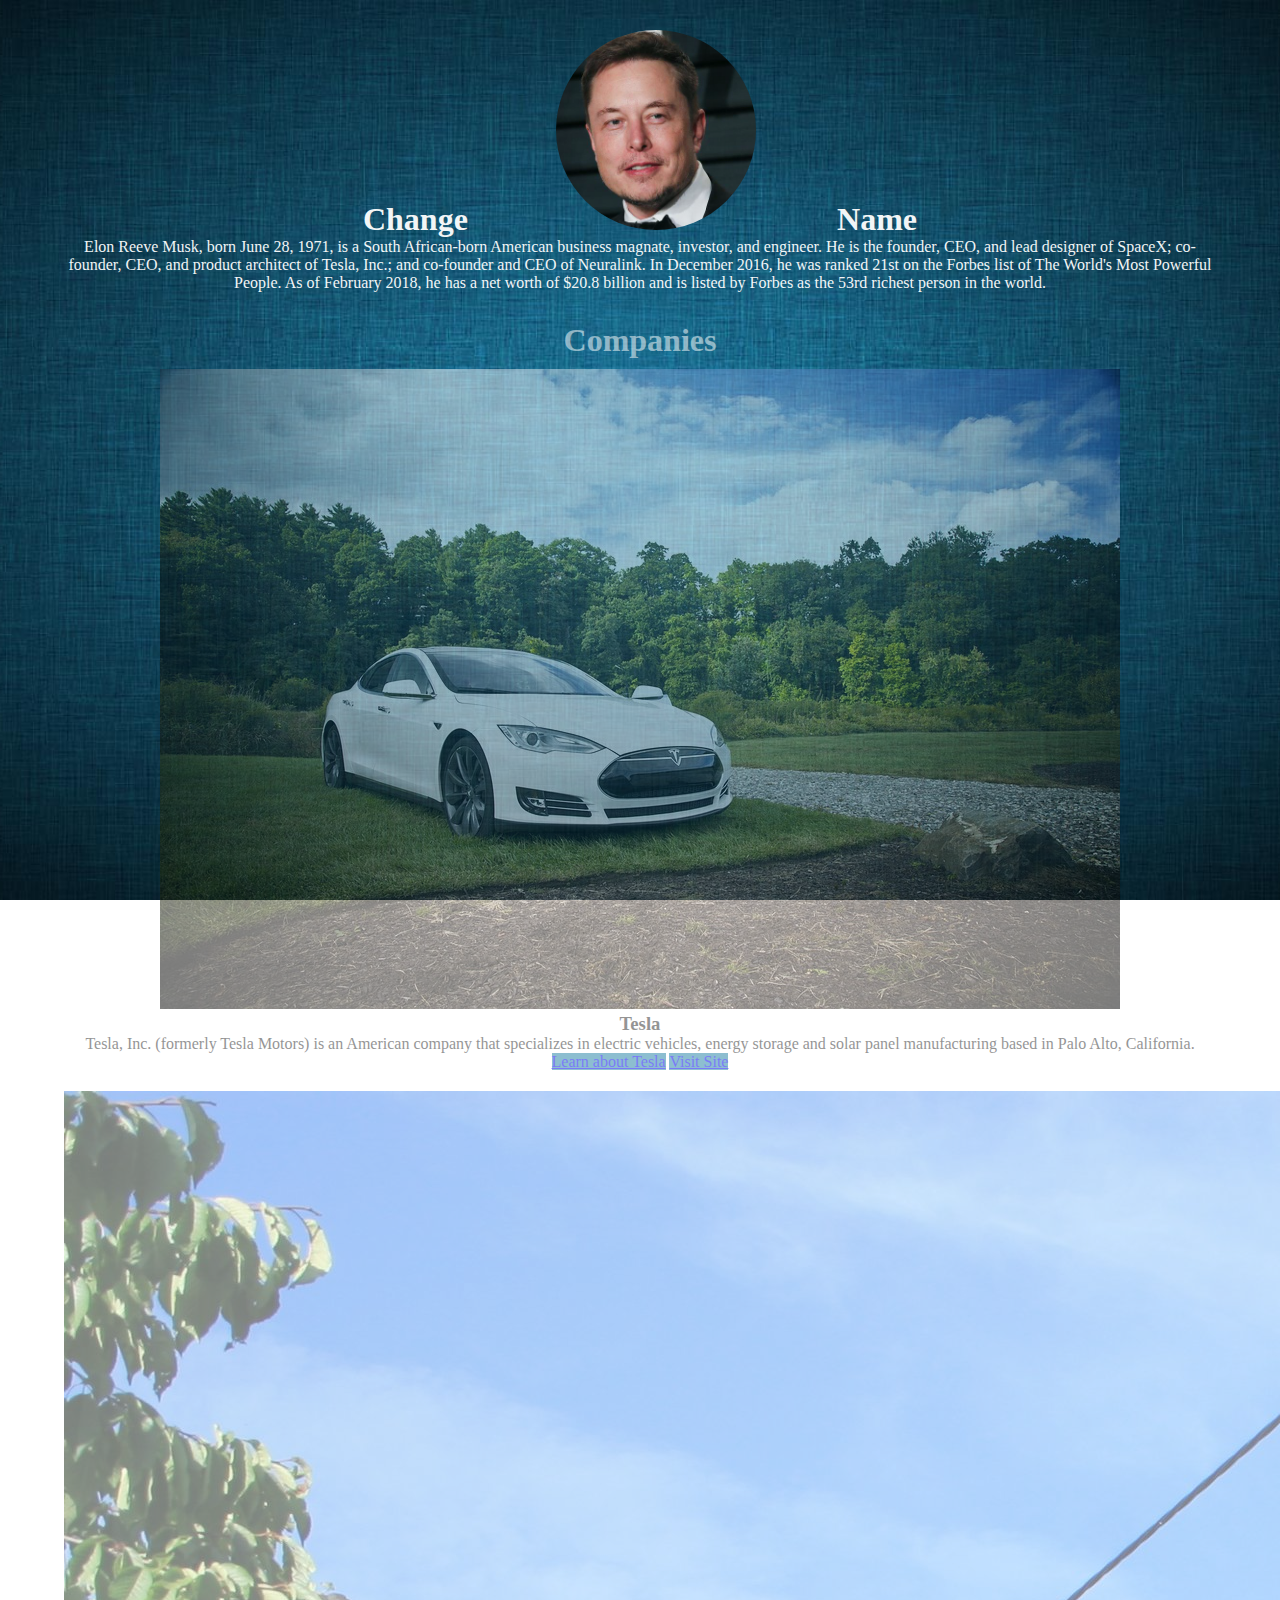
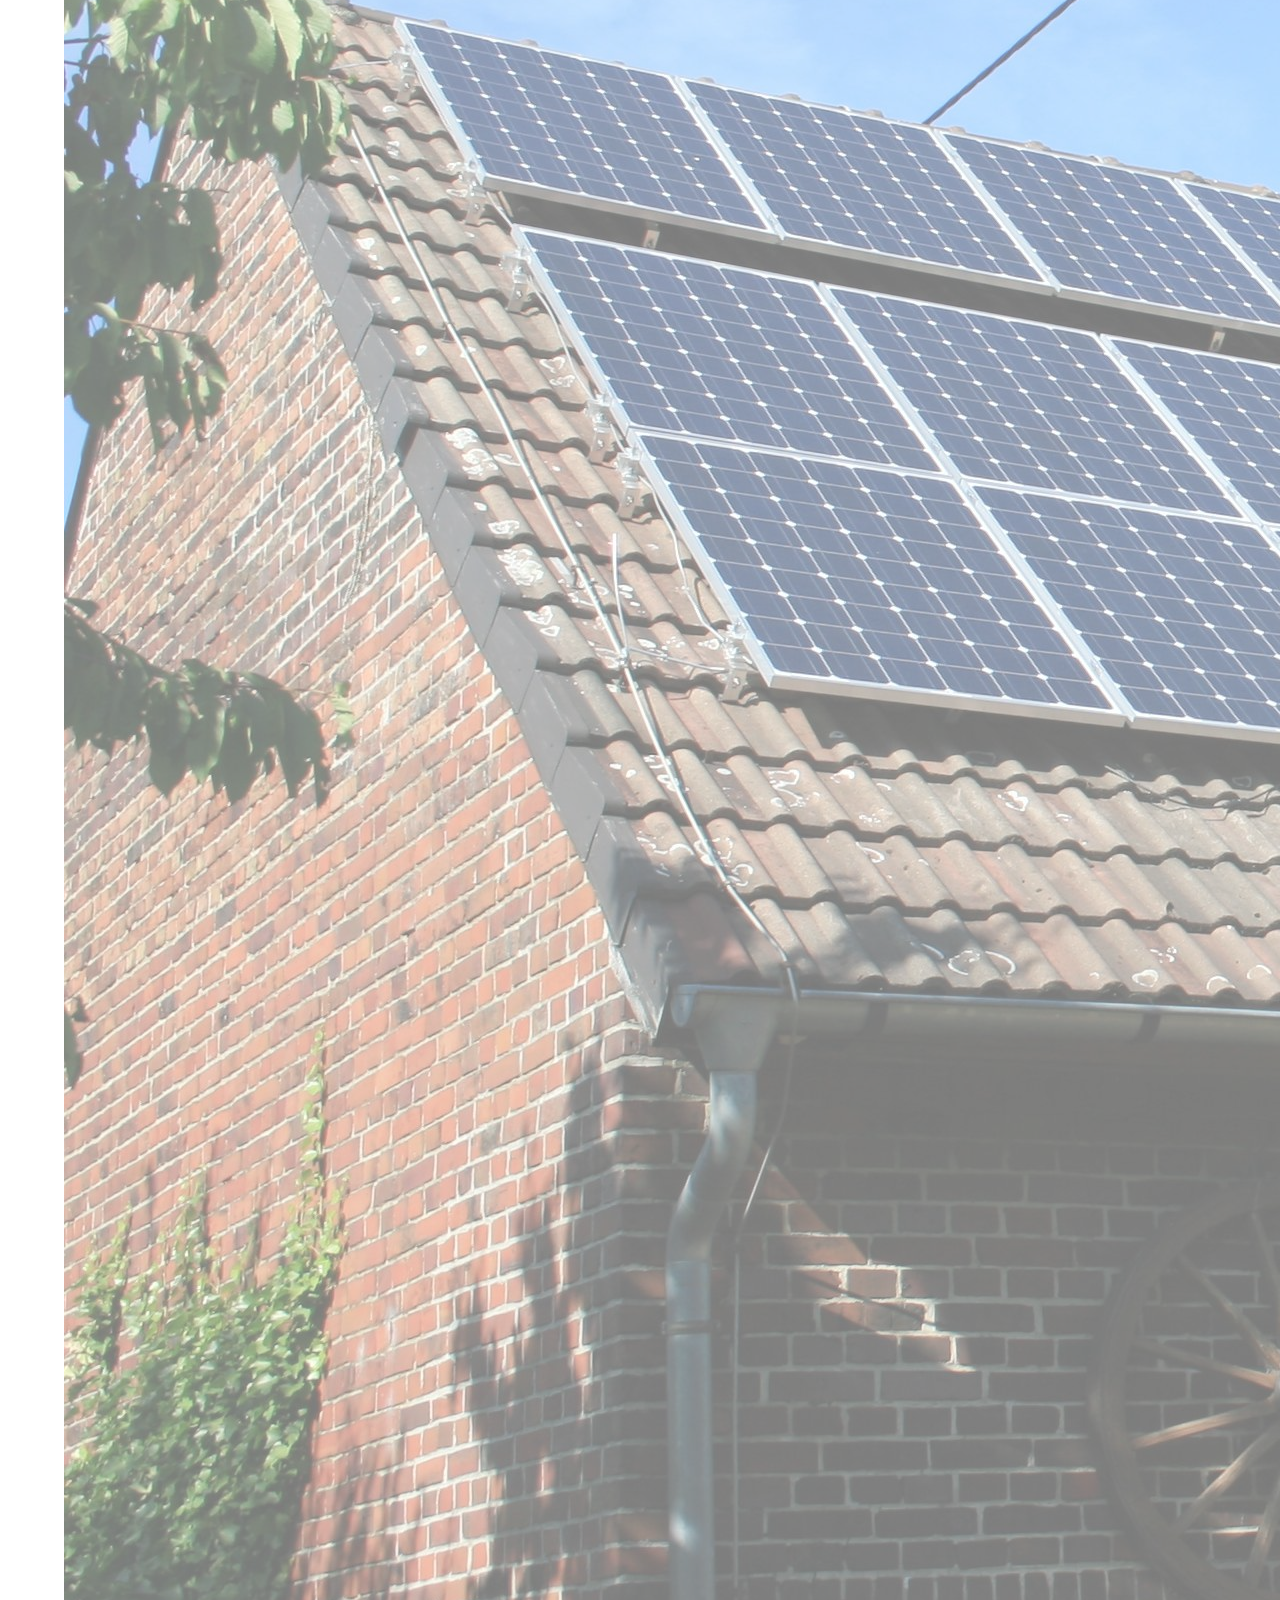
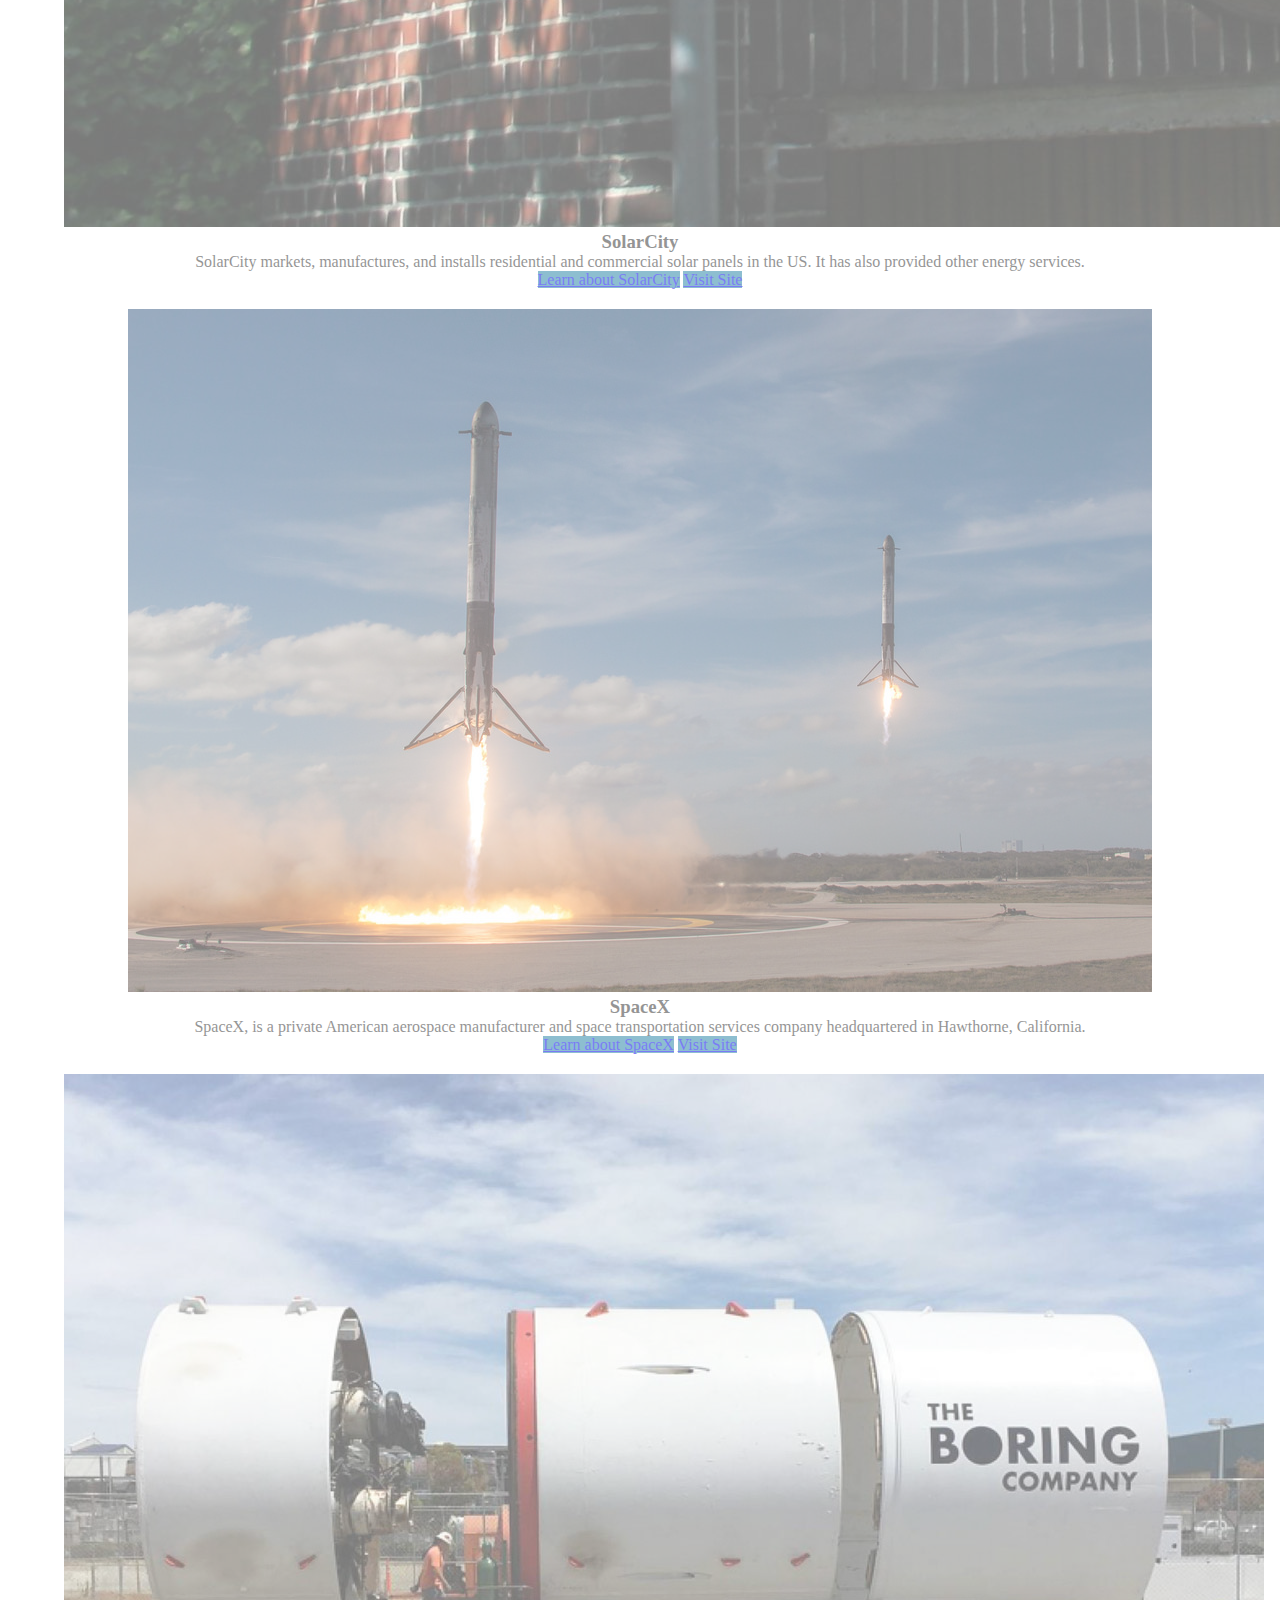
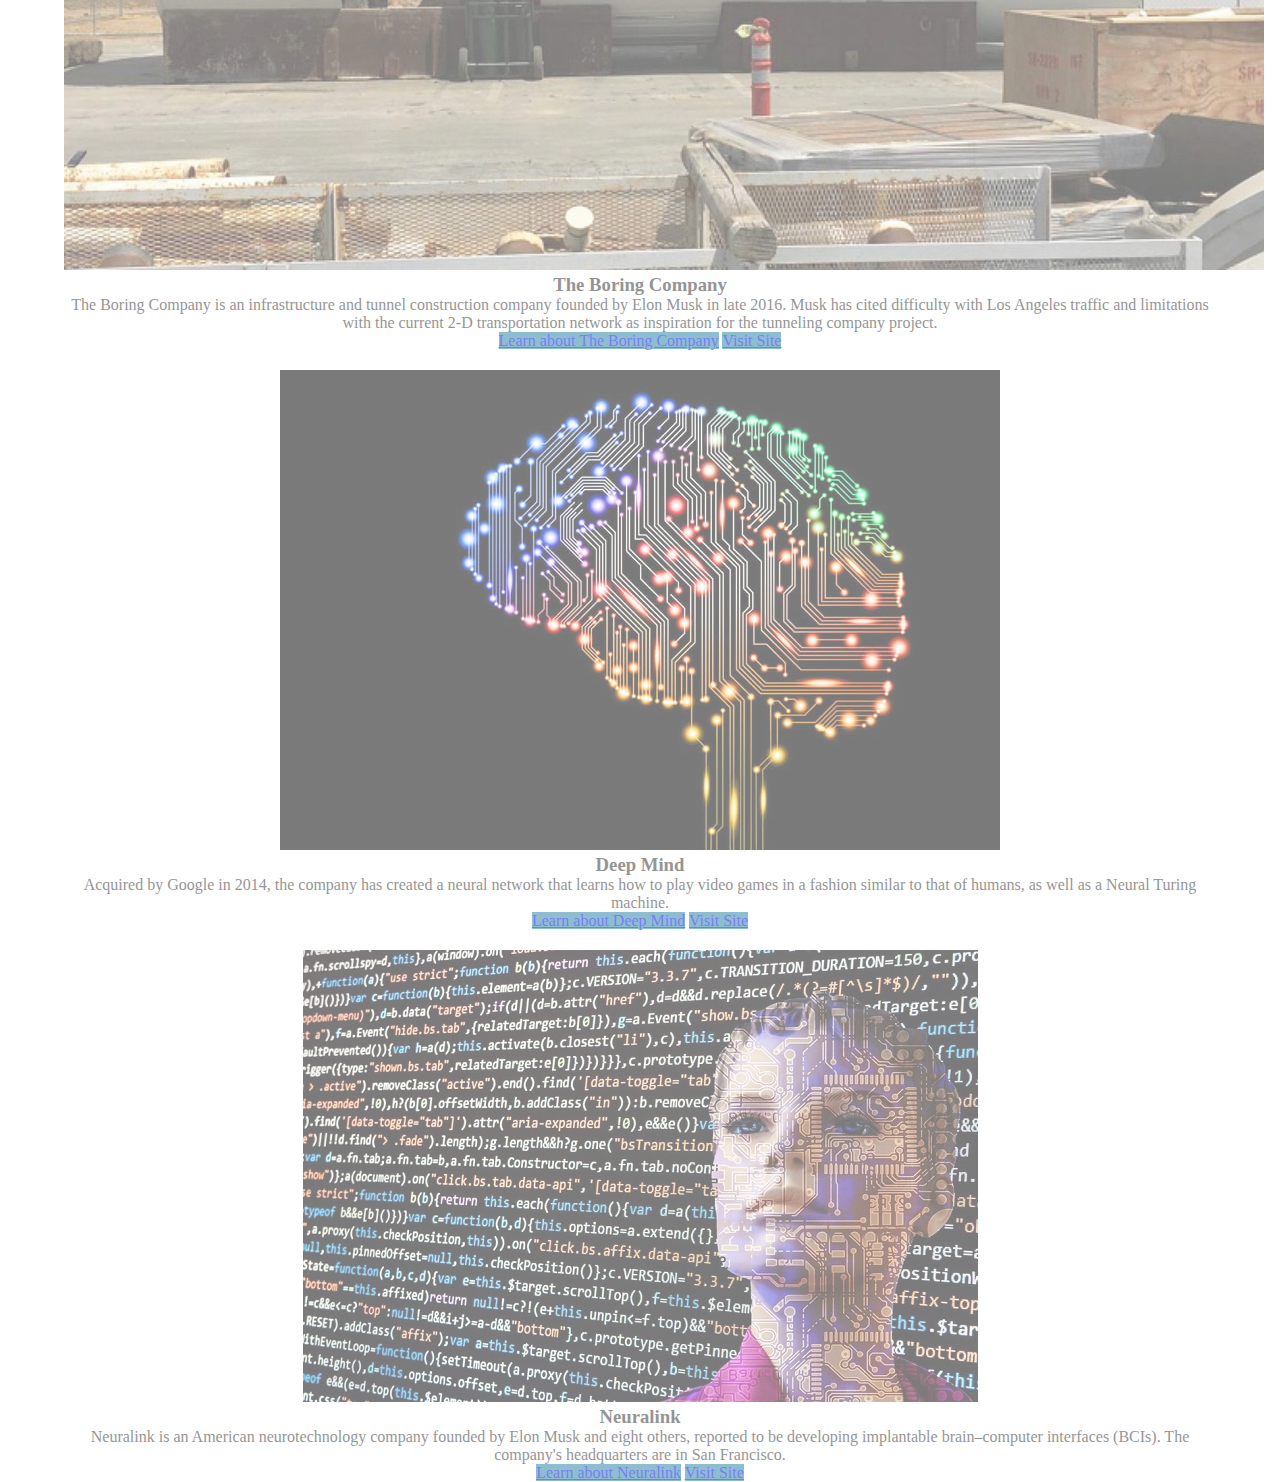
<file: index.html>
<!DOCTYPE html>
<html lang="en-US">
<head>
	<title>Elon Musk</title>
	<meta charset="utf-8">
	<meta name="viewport" content="width=device-width, initial-scale=1.0">

	<!-- Twitter Bootstrap CDN -->
	<link rel="stylesheet" href="https://stackpath.bootstrapcdn.com/bootstrap/4.1.1/css/bootstrap.min.css" integrity="sha384-WskhaSGFgHYWDcbwN70/dfYBj47jz9qbsMId/iRN3ewGhXQFZCSftd1LZCfmhktB" crossorigin="anonymous">

	<!-- External style sheet -->
	<link rel="stylesheet" type="text/css" href="assets/styles/style.css">
</head>
<body>
	
	<!-- Jumbotron header -->
	<div class="jumbotrons">
			<h1 class="display-1">Change <img src="assets/images/musk1.jpg" class="headingImg">Name</h1>
			<p>Elon Reeve Musk, born June 28, 1971, is a South African-born American business magnate, investor, and engineer. He is the founder, CEO, and lead designer of SpaceX; co-founder, CEO, and product architect of Tesla, Inc.; and co-founder and CEO of Neuralink. In December 2016, he was ranked 21st on the Forbes list of The World's Most Powerful People. As of February 2018, he has a net worth of $20.8 billion and is listed by Forbes as the 53rd richest person in the world.</p>
	</div><!-- End Jumbotron -->

	<!-- Container for company bootstrap card components -->
	<div class="container1">
		<h1 class="display-4">Companies</h1><!-- Headline -->

			<!-- Card Deck Component 1 -->
			<div class="card-deck">
			  <div class="card">
			    <img class="card-img-top" src="assets/images/tesla1.jpg" alt="Card image cap">
			    <div class="card-body">
			      <h3 class="card-title">Tesla</h3>
			      <p class="card-text">Tesla, Inc. (formerly Tesla Motors) is an American company that specializes in electric vehicles, energy storage and solar panel manufacturing based in Palo Alto, California.</p>
			    </div>
			    <div class="card-footer">
			      <a href="tesla.html" class="btn btn-info btn-index">Learn More</a>
			      <a href="https://www.tesla.com/" class="btn btn-info" target="_blank">Visit Site</a>
			    </div>
			  </div><!-- End Card 1 Row 1-->

			  <div class="card">
			    <img class="card-img-top" src="assets/images/solarCity1.jpg" alt="Card image cap">
			    <div class="card-body">
			      <h3 class="card-title">SolarCity</h3>
			      <p class="card-text">SolarCity markets, manufactures, and installs residential and commercial solar panels in the US. It has also provided other energy services.</p>
			    </div>
			    <div class="card-footer">
			      <a href="solarcity.html" class="btn btn-info btn-index">Learn More</a>
			      <a href="https://www.tesla.com/solarpanels" class="btn btn-info" target="_blank">Visit Site</a>
			    </div>
			  </div><!-- End Card 2 Row 1 -->

			  <div class="card">
			    <img class="card-img-top" src="assets/images/spacex2.jpg" alt="Card image cap">
			    <div class="card-body">
			      <h3 class="card-title">SpaceX</h3>
			      <p class="card-text">SpaceX, is a private American aerospace manufacturer and space transportation services company headquartered in Hawthorne, California.</p>
			    </div>
			    <div class="card-footer">
			      <a href="spacex.html" class="btn btn-info btn-index">Learn More</a>
			      <a href="http://www.spacex.com/" class="btn btn-info" target="_blank">Visit Site</a>
			    </div>
			  </div><!-- End Card 3 Row 1 -->
			</div><!-- End Card Deck 1 -->

			<!-- Card Deck Component 2 -->
			<div class="card-deck">
			  <div class="card">
			    <img class="card-img-top" src="assets/images/boring1.jpg" alt="Card image cap">
			    <div class="card-body">
			      <h3 class="card-title">The Boring Company</h3>
			      <p class="card-text">The Boring Company is an infrastructure and tunnel construction company founded by Elon Musk in late 2016. Musk has cited difficulty with Los Angeles traffic and limitations with the current 2-D transportation network as inspiration for the tunneling company project.</p>
			    </div>
			    <div class="card-footer">
			      <a href="boring.html" class="btn btn-info btn-index">Learn More</a>
			      <a href="https://www.boringcompany.com/" class="btn btn-info" target="_blank">Visit Site</a>
			    </div>
			  </div><!-- End Card 1 Row 2 -->

			  <div class="card">
			    <img class="card-img-top" src="assets/images/deepmind11.jpg" alt="Card image cap">
			    <div class="card-body">
			      <h3 class="card-title">Deep Mind</h3>
			      <p class="card-text">Acquired by Google in 2014, the company has created a neural network that learns how to play video games in a fashion similar to that of humans, as well as a Neural Turing machine.</p>
			    </div>
			    <div class="card-footer">
			      <a href="deepmind.html" class="btn btn-info btn-index">Learn More</a>
			      <a href="https://deepmind.com/" class="btn btn-info" target="_blank">Visit Site</a>
			    </div>
			  </div><!-- End Card 2 Row 2 -->

			  <div class="card">
			    <img class="card-img-top" src="assets/images/neuralink11.jpg" alt="Card image cap">
			    <div class="card-body">
			      <h3 class="card-title">Neuralink</h3>
			      <p class="card-text">Neuralink is an American neurotechnology company founded by Elon Musk and eight others, reported to be developing implantable brain–computer interfaces (BCIs). The company's headquarters are in San Francisco.</p>
			    </div>
			    <div class="card-footer">
			      <a href="neuralink.html" class="btn btn-info btn-index">Learn More</a>
			      <a href="https://www.neuralink.com/" class="btn btn-info" target="_blank">Visit Site</a>
			    </div>
			  </div><!-- End Card 3 Row 2 -->
			</div><!-- End Card Deck 2 -->

	</div><!-- End of Container -->

<script
  src="https://code.jquery.com/jquery-3.3.1.min.js"
  integrity="sha256-FgpCb/KJQlLNfOu91ta32o/NMZxltwRo8QtmkMRdAu8="
  crossorigin="anonymous"></script>
<script type="text/javascript" src="assets/js/app.js"></script>
</body><!-- End of body -->
</html>
</file>
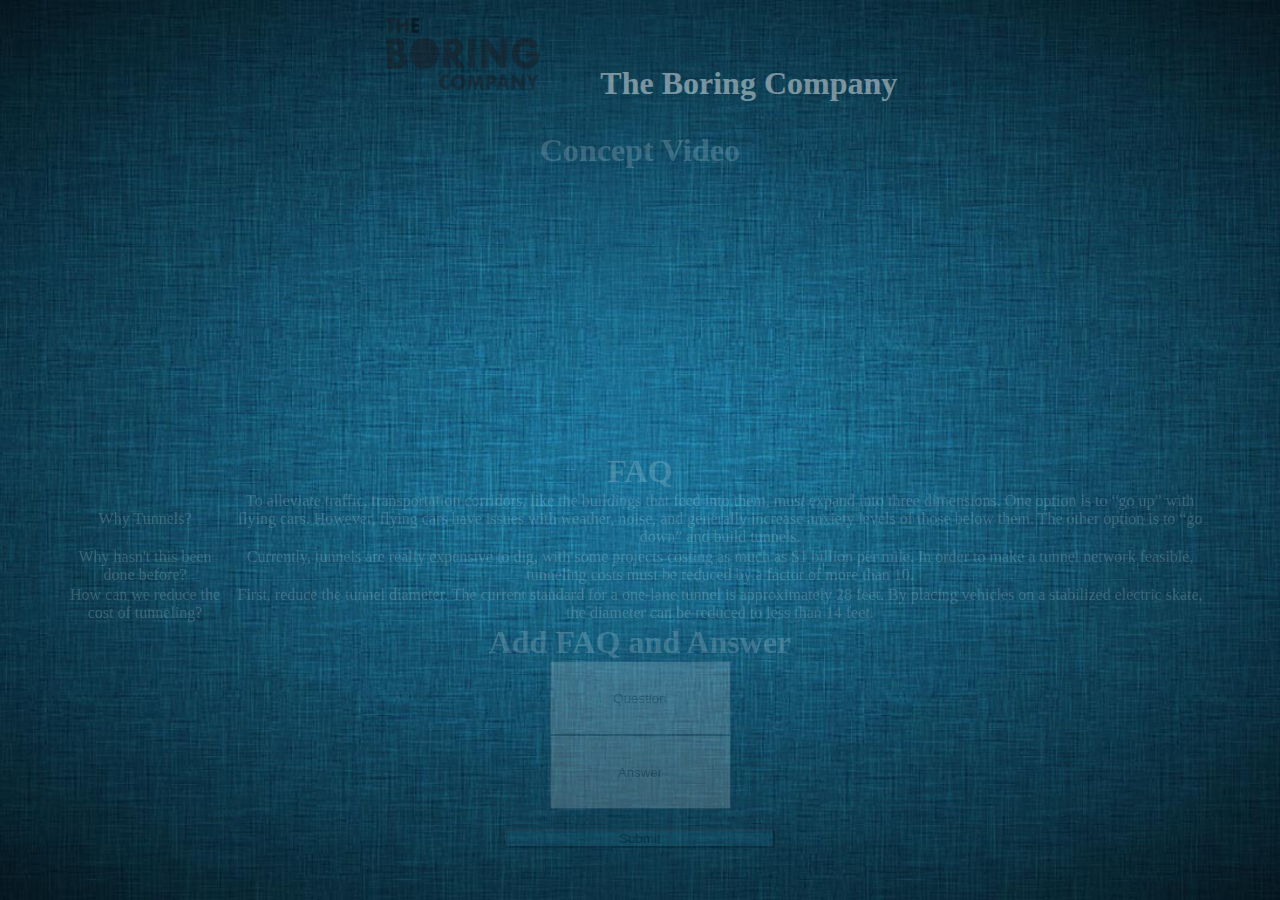
<file: boring.html>
<!DOCTYPE html>
<html lang="en-US">
<head>
	<title>The Boring Company</title>
	<meta charset="utf-8">
	<meta name="viewport" content="width=device-width, initial-scale=1.0">

	<!-- Twitter Bootstrap CDN -->
	<link rel="stylesheet" href="https://stackpath.bootstrapcdn.com/bootstrap/4.1.1/css/bootstrap.min.css" integrity="sha384-WskhaSGFgHYWDcbwN70/dfYBj47jz9qbsMId/iRN3ewGhXQFZCSftd1LZCfmhktB" crossorigin="anonymous">

	<!-- External style sheet -->
	<link rel="stylesheet" type="text/css" href="assets/styles/style.css">
</head>
<body>
	
	<!-- Jumbotron Header -->
	<div class="jumbotrons">
		<h1 class="display-1"><img src="assets/images/boringLogo.png" class="boringLogo">The Boring Company</h1>
	</div><!-- End of Jumbotron -->

	<!-- Content Container -->
	<div class="container1">
		<div class="row">
		  <div class="col-4"><!-- Left Column -->
		  	<h1 class="display-4">Concept Video</h1>
		  	<iframe width="100%" height="280px" src="https://www.youtube.com/embed/u5V_VzRrSBI" frameborder="0" allow="autoplay; encrypted-media" allowfullscreen></iframe>
		  </div><!-- End of Left Column -->
		  <div class="col-8"><!-- Right Column -->
		  	<h1 class="display-4">FAQ</h1>
		  	<div class="table-responsive">
		  		<table class="table"><!-- Table -->
		  			<tr>
		  				<td scope="col">
		  					Why Tunnels?
		  				</td>
		  				<td>
		  					To alleviate traffic, transportation corridors, like the buildings that feed into them, must expand into three dimensions. One option is to “go up” with flying cars. However, flying cars have issues with weather, noise, and generally increase anxiety levels of those below them. The other option is to “go down” and build tunnels.
		  				</td>
		  			</tr>
		  			<tr>
		  				<td>
		  					Why hasn't this been done before?
		  				</td>
		  				<td>
		  					Currently, tunnels are really expensive to dig, with some projects costing as much as $1 billion per mile. In order to make a tunnel network feasible, tunneling costs must be reduced by a factor of more than 10.
		  				</td>
		  			</tr>
		  			<tr>
		  				<td>
		  					How can we reduce the cost of tunneling?
		  				</td>
		  				<td>
		  					First, reduce the tunnel diameter. The current standard for a one-lane tunnel is approximately 28 feet. By placing vehicles on a stabilized electric skate, the diameter can be reduced to less than 14 feet.
		  				</td>
		  			</tr>
		  		</table><!-- End of Table -->
		  	</div><!-- End of Div Table -->
			</div><!-- End of Right Column -->
		</div><!-- End of Row -->
		<div class="row">
			<div class="col-12">
				<h1 class="display-4">Add FAQ and Answer</h1>
				<form>
			  <div class="form-row">
			    <div class="col">
			      <input type="text" class="form-control" placeholder="Question" id="formOne">
			    </div>
			    <div class="col">
			      <input type="text" class="form-control" placeholder="Answer" id="formTwo">
			    </div>
			  </div>
			  <button class="btn btn-info boringBtn">Submit</button>
			</form>
			</div>
		</div>
	</div><!-- End of Container -->

<!-- Bootstrap JavaScript APIs -->
<script src="https://code.jquery.com/jquery-3.3.1.slim.min.js" integrity="sha384-q8i/X+965DzO0rT7abK41JStQIAqVgRVzpbzo5smXKp4YfRvH+8abtTE1Pi6jizo" crossorigin="anonymous"></script>
<script src="https://cdnjs.cloudflare.com/ajax/libs/popper.js/1.14.3/umd/popper.min.js" integrity="sha384-ZMP7rVo3mIykV+2+9J3UJ46jBk0WLaUAdn689aCwoqbBJiSnjAK/l8WvCWPIPm49" crossorigin="anonymous"></script>
<script src="https://stackpath.bootstrapcdn.com/bootstrap/4.1.1/js/bootstrap.min.js" integrity="sha384-smHYKdLADwkXOn1EmN1qk/HfnUcbVRZyYmZ4qpPea6sjB/pTJ0euyQp0Mk8ck+5T" crossorigin="anonymous"></script>

<script
  src="https://code.jquery.com/jquery-3.3.1.min.js"
  integrity="sha256-FgpCb/KJQlLNfOu91ta32o/NMZxltwRo8QtmkMRdAu8="
  crossorigin="anonymous"></script>
<script type="text/javascript" src="assets/js/app.js"></script>

</body><!-- end of body -->
</html>
</file>
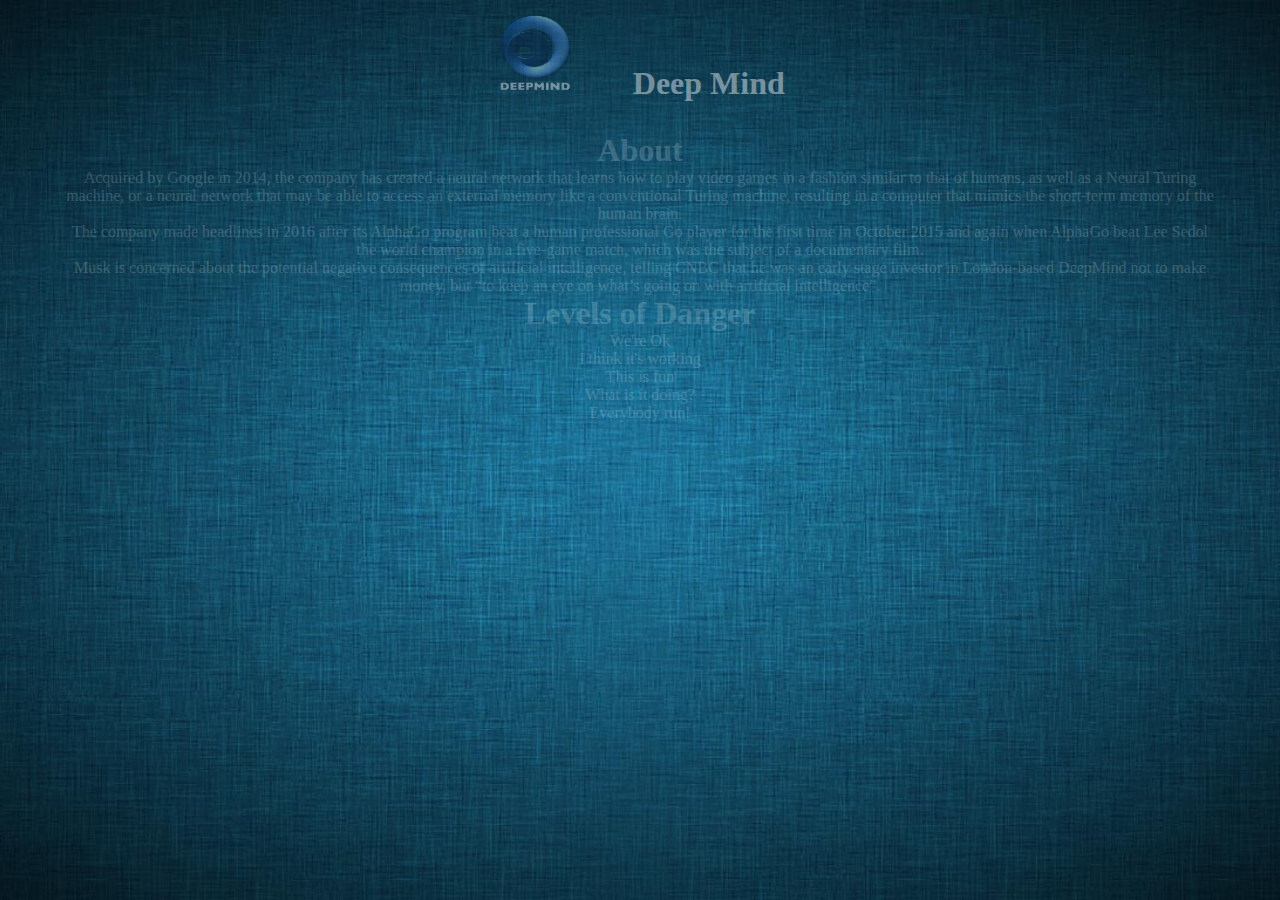
<file: deepmind.html>
<!DOCTYPE html>
<html lang="en-US">
<head>
	<title>Deep Mind</title>
	<meta charset="utf-8">
	<meta name="viewport" content="width=device-width, initial-scale=1.0">

	<!-- Twitter Bootstrap CDN -->
	<link rel="stylesheet" href="https://stackpath.bootstrapcdn.com/bootstrap/4.1.1/css/bootstrap.min.css" integrity="sha384-WskhaSGFgHYWDcbwN70/dfYBj47jz9qbsMId/iRN3ewGhXQFZCSftd1LZCfmhktB" crossorigin="anonymous">

	<!-- External style sheet -->
	<link rel="stylesheet" type="text/css" href="assets/styles/style.css">
</head>
<body>
	
	<!-- Jumbotron Header -->
	<div class="jumbotrons">
		<h1 class="display-1"><img src="assets/images/deepmindLogo.png" class="logo">Deep Mind</h1>
	</div><!-- End of Jumbotron -->

	<!-- Content Container -->
	<div class="container1">
		<div class="row">
			<div class="col-7"><!-- Left Column -->
				<h1 class="display-4">About</h1>
				<p>Acquired by Google in 2014, the company has created a neural network that learns how to play video games in a fashion similar to that of humans, as well as a Neural Turing machine, or a neural network that may be able to access an external memory like a conventional Turing machine, resulting in a computer that mimics the short-term memory of the human brain.</p>
				<p>The company made headlines in 2016 after its AlphaGo program beat a human professional Go player for the first time in October 2015 and again when AlphaGo beat Lee Sedol the world champion in a five-game match, which was the subject of a documentary film.</p>
				<p>Musk is concerned about the potential negative consequences of artificial intelligence, telling CNBC that he was an early stage investor in London-based DeepMind not to make money, but “to keep an eye on what’s going on with artificial intelligence”.</p>
			</div><!-- End of Left Column -->
			<div class="col-5"><!-- Right Column -->
				<h1 class="display-4">Levels of Danger</h1>
				<div class="progress"><!-- Progress 1 -->
				  <div class="progress-bar progress-bar-striped progress-bar-animated" role="progressbar" style="width: 10%" aria-valuenow="10" aria-valuemin="0" aria-valuemax="100"></div>
				</div>
				<p>We're Ok</p>
				<div class="progress"><!-- Progress 2 -->
				  <div class="progress-bar progress-bar-striped progress-bar-animated bg-success" role="progressbar" style="width: 25%" aria-valuenow="25" aria-valuemin="0" aria-valuemax="100"></div>
				</div>
				<p>I think it's working</p>
				<div class="progress"><!-- Progress 3 -->
				  <div class="progress-bar progress-bar-striped progress-bar-animated bg-info" role="progressbar" style="width: 50%" aria-valuenow="50" aria-valuemin="0" aria-valuemax="100"></div>
				</div>
				<p>This is fun</p>
				<div class="progress"><!-- Progress 4 -->
				  <div class="progress-bar progress-bar-striped progress-bar-animated bg-warning" role="progressbar" style="width: 75%" aria-valuenow="75" aria-valuemin="0" aria-valuemax="100"></div>
				</div>
				<p>What is it doing?</p>
				<div class="progress"><!-- Progress 5 -->
				  <div class="progress-bar progress-bar-striped progress-bar-animated bg-danger" role="progressbar" style="width: 100%" aria-valuenow="100" aria-valuemin="0" aria-valuemax="100"></div>
				</div>
				<p>Everybody run!</p>
			</div><!-- End of Right Column -->
		</div><!-- End of Row -->
	</div><!-- End of Container -->

<!-- Bootstrap JavaScript APIs -->
<script src="https://code.jquery.com/jquery-3.3.1.slim.min.js" integrity="sha384-q8i/X+965DzO0rT7abK41JStQIAqVgRVzpbzo5smXKp4YfRvH+8abtTE1Pi6jizo" crossorigin="anonymous"></script>
<script src="https://cdnjs.cloudflare.com/ajax/libs/popper.js/1.14.3/umd/popper.min.js" integrity="sha384-ZMP7rVo3mIykV+2+9J3UJ46jBk0WLaUAdn689aCwoqbBJiSnjAK/l8WvCWPIPm49" crossorigin="anonymous"></script>
<script src="https://stackpath.bootstrapcdn.com/bootstrap/4.1.1/js/bootstrap.min.js" integrity="sha384-smHYKdLADwkXOn1EmN1qk/HfnUcbVRZyYmZ4qpPea6sjB/pTJ0euyQp0Mk8ck+5T" crossorigin="anonymous"></script>

<script
  src="https://code.jquery.com/jquery-3.3.1.min.js"
  integrity="sha256-FgpCb/KJQlLNfOu91ta32o/NMZxltwRo8QtmkMRdAu8="
  crossorigin="anonymous"></script>
<script type="text/javascript" src="assets/js/app.js"></script>

</body><!-- end of body -->
</html>
</file>
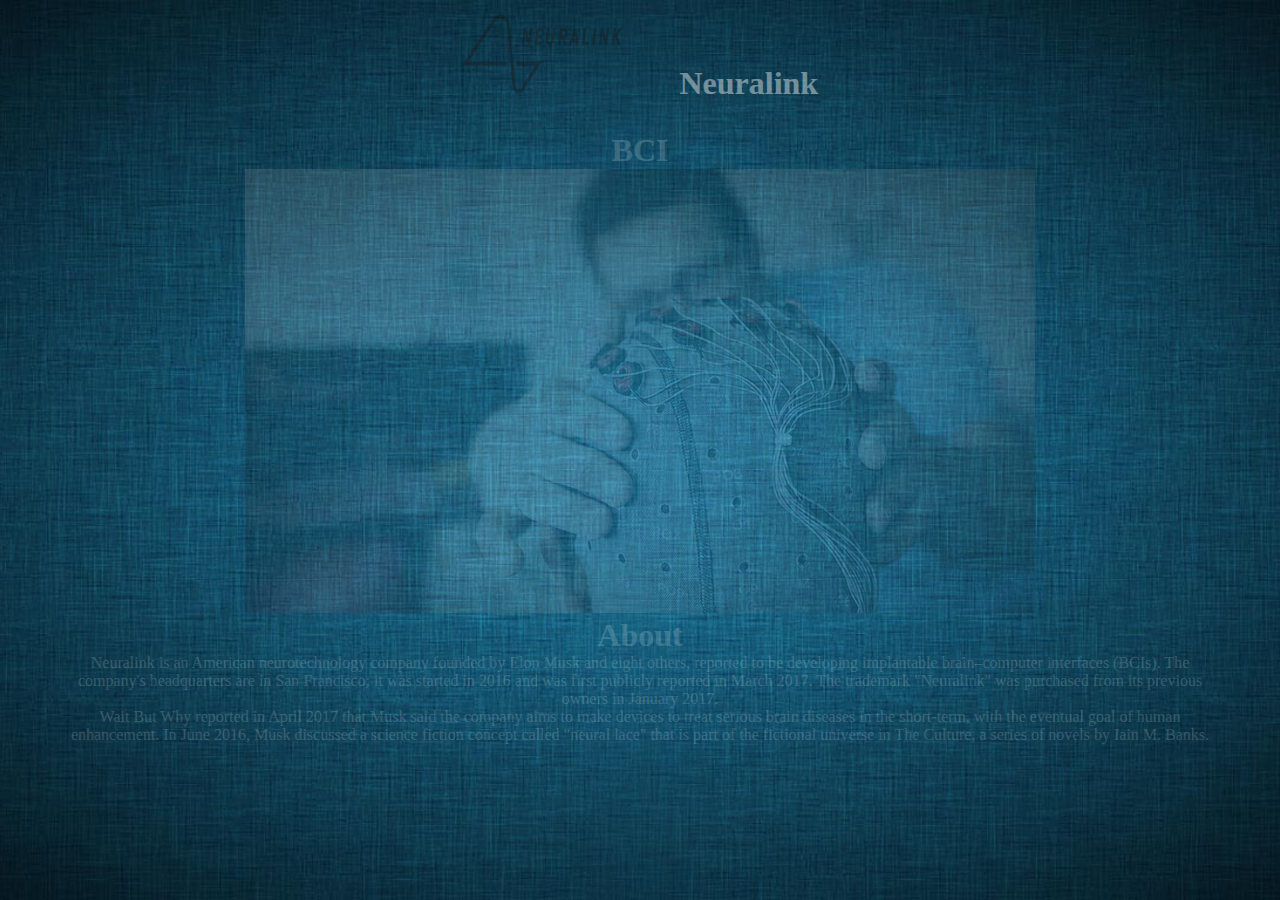
<file: neuralink.html>
<!DOCTYPE html>
<html lang="en-US">
<head>
	<title>Neuralink</title>
	<meta charset="utf-8">
	<meta name="viewport" content="width=device-width, initial-scale=1.0">

	<!-- Twitter Bootstrap CDN -->
	<link rel="stylesheet" href="https://stackpath.bootstrapcdn.com/bootstrap/4.1.1/css/bootstrap.min.css" integrity="sha384-WskhaSGFgHYWDcbwN70/dfYBj47jz9qbsMId/iRN3ewGhXQFZCSftd1LZCfmhktB" crossorigin="anonymous">

	<!-- External style sheet -->
	<link rel="stylesheet" type="text/css" href="assets/styles/style.css">
</head>
<body>
	
	<!-- Jumbotron Header -->
	<div class="jumbotrons">
		<h1 class="display-1"><img src="assets/images/neuralinkLogo.png" class="neuraLogo">Neuralink</h1>
	</div><!-- End of Jumbotron -->

	<!-- Content Container -->
	<div class="container1">
		<div class="row">
			<div class="col-5"><!-- Left Column -->
				<h1 class="display-4">BCI</h1>
				<img src="assets/images/neuralinksite.jpg" class="img-fluid">
			</div><!-- End of Left Column -->
			<div class="col-7"><!-- Right Column -->
				<h1 class="display-4">About</h1>
				<p>Neuralink is an American neurotechnology company founded by Elon Musk and eight others, reported to be developing implantable brain–computer interfaces (BCIs). The company's headquarters are in San Francisco; it was started in 2016 and was first publicly reported in March 2017. The trademark "Neuralink" was purchased from its previous owners in January 2017.</p>
				<p>Wait But Why reported in April 2017 that Musk said the company aims to make devices to treat serious brain diseases in the short-term, with the eventual goal of human enhancement. In June 2016, Musk discussed a science fiction concept called "neural lace" that is part of the fictional universe in The Culture, a series of novels by Iain M. Banks.</p>
			</div><!-- End of Right Column -->
		</div><!-- End of Row -->
	</div><!-- End of Container -->

<!-- Bootstrap JavaScript APIs -->
<script src="https://code.jquery.com/jquery-3.3.1.slim.min.js" integrity="sha384-q8i/X+965DzO0rT7abK41JStQIAqVgRVzpbzo5smXKp4YfRvH+8abtTE1Pi6jizo" crossorigin="anonymous"></script>
<script src="https://cdnjs.cloudflare.com/ajax/libs/popper.js/1.14.3/umd/popper.min.js" integrity="sha384-ZMP7rVo3mIykV+2+9J3UJ46jBk0WLaUAdn689aCwoqbBJiSnjAK/l8WvCWPIPm49" crossorigin="anonymous"></script>
<script src="https://stackpath.bootstrapcdn.com/bootstrap/4.1.1/js/bootstrap.min.js" integrity="sha384-smHYKdLADwkXOn1EmN1qk/HfnUcbVRZyYmZ4qpPea6sjB/pTJ0euyQp0Mk8ck+5T" crossorigin="anonymous"></script>

<script
  src="https://code.jquery.com/jquery-3.3.1.min.js"
  integrity="sha256-FgpCb/KJQlLNfOu91ta32o/NMZxltwRo8QtmkMRdAu8="
  crossorigin="anonymous"></script>
<script type="text/javascript" src="assets/js/app.js"></script>

</body><!-- end of body -->
</html>
</file>
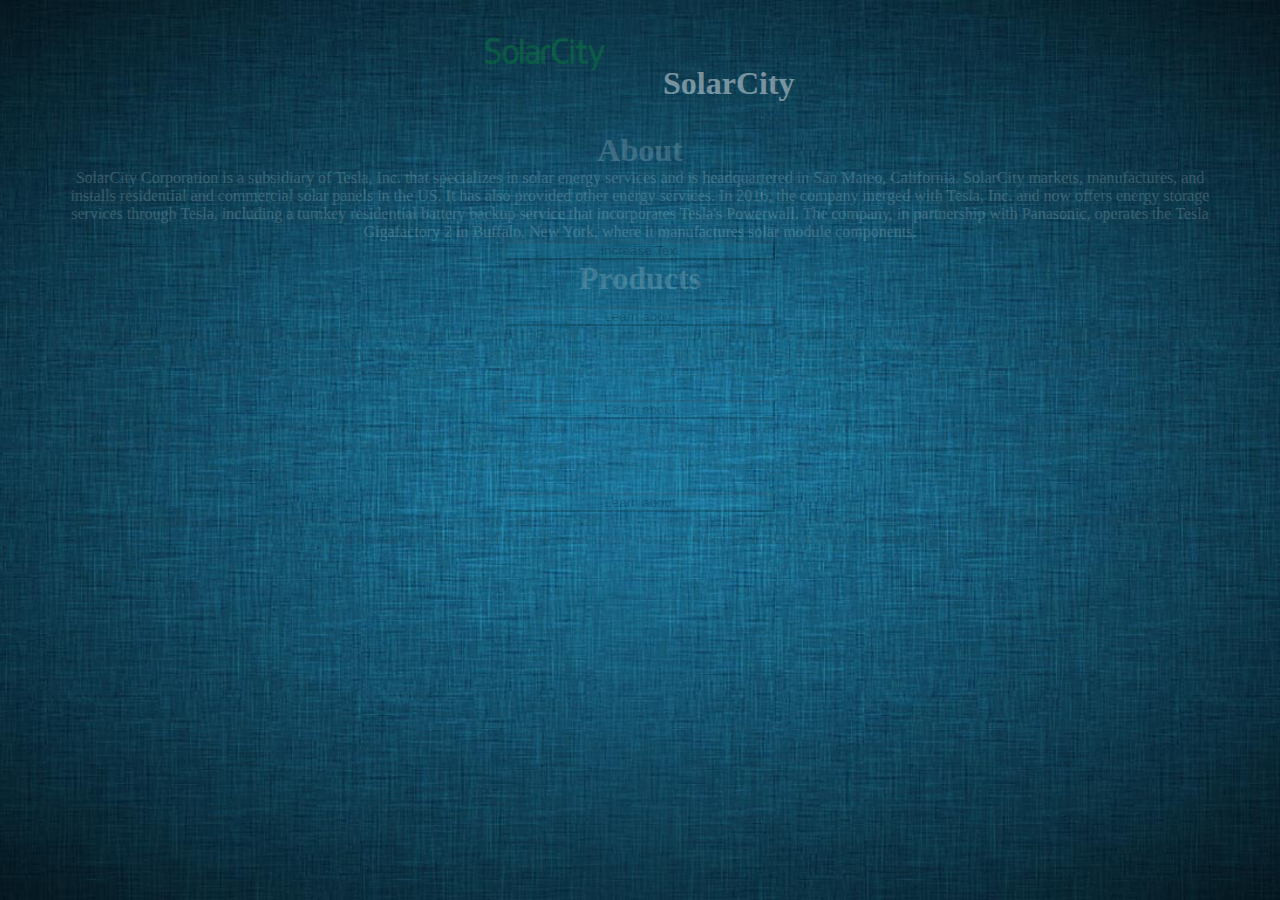
<file: solarcity.html>
<!DOCTYPE html>
<html lang="en-US">
<head>
	<title>SolarCity</title>
	<meta charset="utf-8">
	<meta name="viewport" content="width=device-width, initial-scale=1.0">

	<!-- Twitter Bootstrap CDN -->
	<link rel="stylesheet" href="https://stackpath.bootstrapcdn.com/bootstrap/4.1.1/css/bootstrap.min.css" integrity="sha384-WskhaSGFgHYWDcbwN70/dfYBj47jz9qbsMId/iRN3ewGhXQFZCSftd1LZCfmhktB" crossorigin="anonymous">

	<!-- External style sheet -->
	<link rel="stylesheet" type="text/css" href="assets/styles/style.css">
</head>
<body>
	
  <!-- Jumbotron Header -->
	<div class="jumbotrons">
		<h1 class="display-1"><img src="assets/images/solarLogo1.png" class="solarLogo">SolarCity</h1>
	</div><!-- End of Jumbotron -->

  <!-- Content Container -->
	<div class="container1">
    <div class="row">
      <div class="col-4"><!-- Left Column -->
        <h1 class="display-4">About</h1>
    		<p>SolarCity Corporation is a subsidiary of Tesla, Inc. that specializes in solar energy services and is headquartered in San Mateo, California. SolarCity markets, manufactures, and installs residential and commercial solar panels in the US. It has also provided other energy services. In 2016, the company merged with Tesla, Inc. and now offers energy storage services through Tesla, including a turnkey residential battery backup service that incorporates Tesla's Powerwall. The company, in partnership with Panasonic, operates the Tesla Gigafactory 2 in Buffalo, New York, where it manufactures solar module components.</p>
        <button class="btn btn-info solarBtn">Increase Text</button>
      </div><!-- End of Left Column -->
      <div class="col-8"><!-- Right Column -->
        <h1 class="display-4">Products</h1>
    		<div class="accordion" id="accordionExample">
          <div class="card"><!-- Card 1 -->
            <div class="card-header" id="headingOne">
              <h5 class="mb-0">
                <button class="btn btn-info" type="button" data-toggle="collapse" data-target="#collapseOne" aria-expanded="true" aria-controls="collapseOne">
                  Solar Panels
                </button>
              </h5>
            </div>
            <div id="collapseOne" class="collapse show" aria-labelledby="headingOne" data-parent="#accordionExample">
              <div class="card-body">
               	Solar panels contain cells that convert light from the sun into usable electricity that you can immediately use in your home. When your home has both solar power and a Tesla Powerwall, you can store your excess energy and use it after the sun sets. In some areas, utilities will credit you for the excess energy your solar panels generate during the day. Whether you’re credited for your excess solar production or you store it in a battery, you can expect lower and more predictable utility costs.
              </div>
            </div>
          </div><!-- End Card 1 -->
          <div class="card"><!-- Card 2 -->
            <div class="card-header" id="headingTwo">
              <h5 class="mb-0">
                <button class="btn btn-info collapsed" type="button" data-toggle="collapse" data-target="#collapseTwo" aria-expanded="false" aria-controls="collapseTwo">
                  Powerwall
                </button>
              </h5>
            </div>
            <div id="collapseTwo" class="collapse" aria-labelledby="headingTwo" data-parent="#accordionExample">
              <div class="card-body">
                Powerwall is a rechargeable home battery system that stores energy from solar or from the grid and makes it available on demand. It can power your home during the night or back up your home in the event of a power outage. With its built-in battery inverter, Powerwall is compact and easy to integrate into your home. As with all Tesla products, new features will be added to Powerwall with over-the-air updates.
              </div>
            </div>
          </div><!-- End Card 2 -->
          <div class="card"><!-- Card 3 -->
            <div class="card-header" id="headingThree">
              <h5 class="mb-0">
                <button class="btn btn-info collapsed" type="button" data-toggle="collapse" data-target="#collapseThree" aria-expanded="false" aria-controls="collapseThree">
                  Solar Roof
                </button>
              </h5>
            </div>
            <div id="collapseThree" class="collapse" aria-labelledby="headingThree" data-parent="#accordionExample">
              <div class="card-body">
               	Initial trial installations are complete and customer installations are underway with plans to ramp up in 2018. As production ramps, we will begin deliveries internationally. Solar Roof will be installed based on your order queue position when Solar Roof is ready for your region.
              </div>
            </div>
          </div><!-- End Card 3 -->
        </div>
    	</div><!-- End Right Column -->
    </div><!-- End of Row -->
  </div><!-- End of Container -->

<!-- Bootstrap JavaScript APIs -->
<script src="https://code.jquery.com/jquery-3.3.1.slim.min.js" integrity="sha384-q8i/X+965DzO0rT7abK41JStQIAqVgRVzpbzo5smXKp4YfRvH+8abtTE1Pi6jizo" crossorigin="anonymous"></script>
<script src="https://cdnjs.cloudflare.com/ajax/libs/popper.js/1.14.3/umd/popper.min.js" integrity="sha384-ZMP7rVo3mIykV+2+9J3UJ46jBk0WLaUAdn689aCwoqbBJiSnjAK/l8WvCWPIPm49" crossorigin="anonymous"></script>
<script src="https://stackpath.bootstrapcdn.com/bootstrap/4.1.1/js/bootstrap.min.js" integrity="sha384-smHYKdLADwkXOn1EmN1qk/HfnUcbVRZyYmZ4qpPea6sjB/pTJ0euyQp0Mk8ck+5T" crossorigin="anonymous"></script>

<script
  src="https://code.jquery.com/jquery-3.3.1.min.js"
  integrity="sha256-FgpCb/KJQlLNfOu91ta32o/NMZxltwRo8QtmkMRdAu8="
  crossorigin="anonymous"></script>
<script type="text/javascript" src="assets/js/app.js"></script>

</body><!-- end of body -->
</html>
</file>
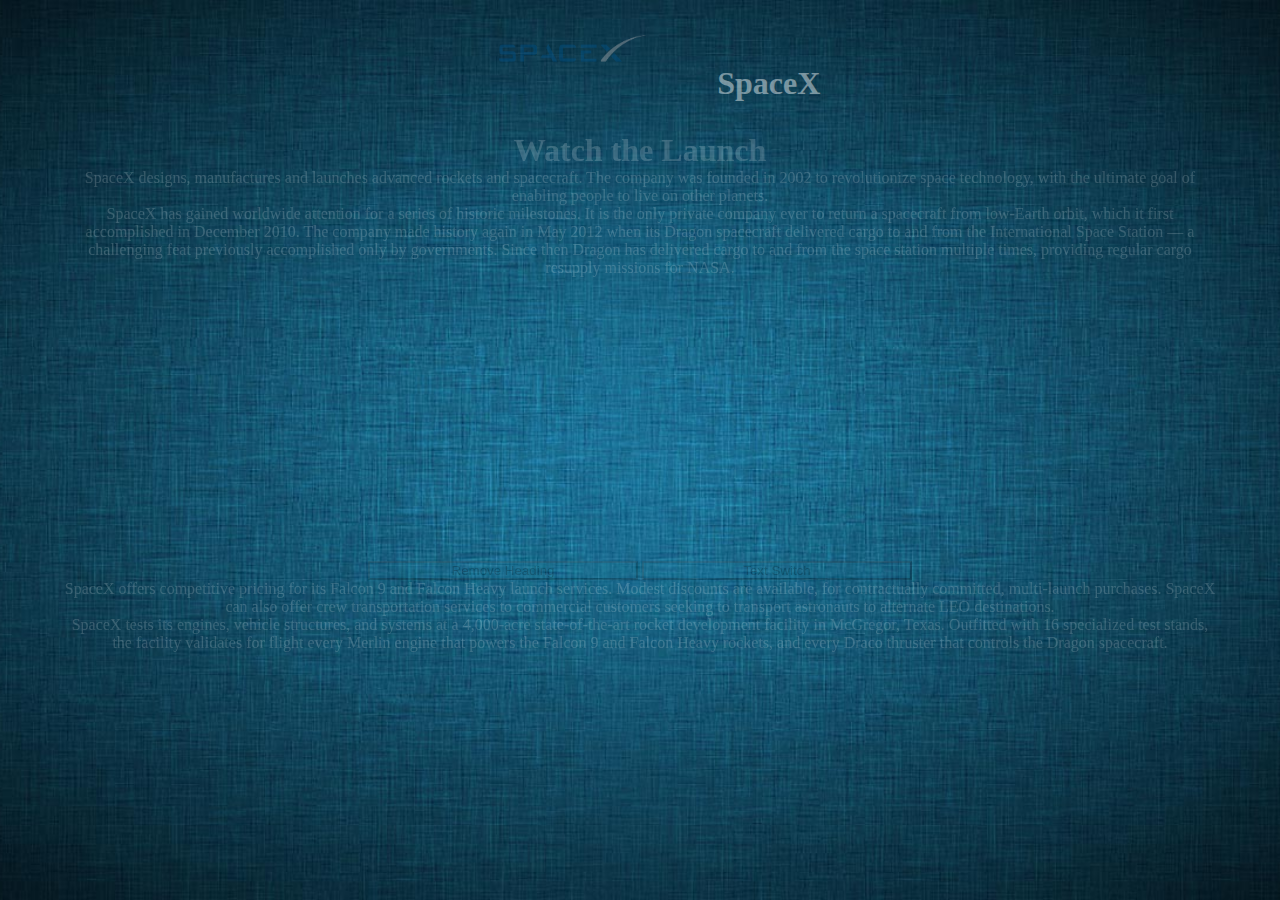
<file: spacex.html>
<!DOCTYPE html>
<html lang="en-US">
<head>
	<title>SpaceX</title>
	<meta charset="utf-8">
	<meta name="viewport" content="width=device-width, initial-scale=1.0">

	<!-- Twitter Bootstrap CDN -->
	<link rel="stylesheet" href="https://stackpath.bootstrapcdn.com/bootstrap/4.1.1/css/bootstrap.min.css" integrity="sha384-WskhaSGFgHYWDcbwN70/dfYBj47jz9qbsMId/iRN3ewGhXQFZCSftd1LZCfmhktB" crossorigin="anonymous">

	<!-- External style sheet -->
	<link rel="stylesheet" type="text/css" href="assets/styles/style.css">
</head>
<body>
	
	<!-- Jumbotron Header -->
	<div class="jumbotrons">
		<h1 class="display-1"><img src="assets/images/spacexLogo.png" class="spaceLogo">SpaceX</h1>
	</div><!-- End of Jumbotron -->

	<!-- Content Container -->
	<div class="container1">
		<h1 class="display-4">Watch the Launch</h1>
    <div class="row">
      <div class="col-sm colOne"><!-- Left Column -->
        <p>SpaceX designs, manufactures and launches advanced rockets and spacecraft. The company was founded in 2002 to revolutionize space technology, with the ultimate goal of enabling people to live on other planets.</p>
        <p>SpaceX has gained worldwide attention for a series of historic milestones. It is the only private company ever to return a spacecraft from low-Earth orbit, which it first accomplished in December 2010. The company made history again in May 2012 when its Dragon spacecraft delivered cargo to and from the International Space Station — a challenging feat previously accomplished only by governments. Since then Dragon has delivered cargo to and from the space station multiple times, providing regular cargo resupply missions for NASA.</p>
      </div><!-- End Left Column -->
      <div class="col-sm"><!-- Center Column -->
        <iframe width="100%" height="260px" src="https://www.youtube.com/embed/A0FZIwabctw" frameborder="0" allow="autoplay; encrypted-media" allowfullscreen></iframe>
        <button class="btn btn-info spaceBtn">Remove Heading</button>
        <button class="btn btn-info textSwitch">Text Switch</button>
      </div><!-- End of Center Column -->
      <div class="col-sm colTwo"><!-- Right Column -->
        <p>SpaceX offers competitive pricing for its Falcon 9 and Falcon Heavy launch services. Modest discounts are available, for contractually committed, multi-launch purchases. SpaceX can also offer crew transportation services to commercial customers seeking to transport astronauts to alternate LEO destinations.</p>
        <p>SpaceX tests its engines, vehicle structures, and systems at a 4,000-acre state-of-the-art rocket development facility in McGregor, Texas. Outfitted with 16 specialized test stands, the facility validates for flight every Merlin engine that powers the Falcon 9 and Falcon Heavy rockets, and every Draco thruster that controls the Dragon spacecraft.</p>
      </div><!-- End of Right Column -->
    </div><!-- End of Row -->
	</div><!-- End of Container -->

<!-- Bootstrap JavaScript APIs -->
<script src="https://code.jquery.com/jquery-3.3.1.slim.min.js" integrity="sha384-q8i/X+965DzO0rT7abK41JStQIAqVgRVzpbzo5smXKp4YfRvH+8abtTE1Pi6jizo" crossorigin="anonymous"></script>
<script src="https://cdnjs.cloudflare.com/ajax/libs/popper.js/1.14.3/umd/popper.min.js" integrity="sha384-ZMP7rVo3mIykV+2+9J3UJ46jBk0WLaUAdn689aCwoqbBJiSnjAK/l8WvCWPIPm49" crossorigin="anonymous"></script>
<script src="https://stackpath.bootstrapcdn.com/bootstrap/4.1.1/js/bootstrap.min.js" integrity="sha384-smHYKdLADwkXOn1EmN1qk/HfnUcbVRZyYmZ4qpPea6sjB/pTJ0euyQp0Mk8ck+5T" crossorigin="anonymous"></script>

<script
  src="https://code.jquery.com/jquery-3.3.1.min.js"
  integrity="sha256-FgpCb/KJQlLNfOu91ta32o/NMZxltwRo8QtmkMRdAu8="
  crossorigin="anonymous"></script>
<script type="text/javascript" src="assets/js/app.js"></script>
</body><!-- end of body -->
</html>
</file>
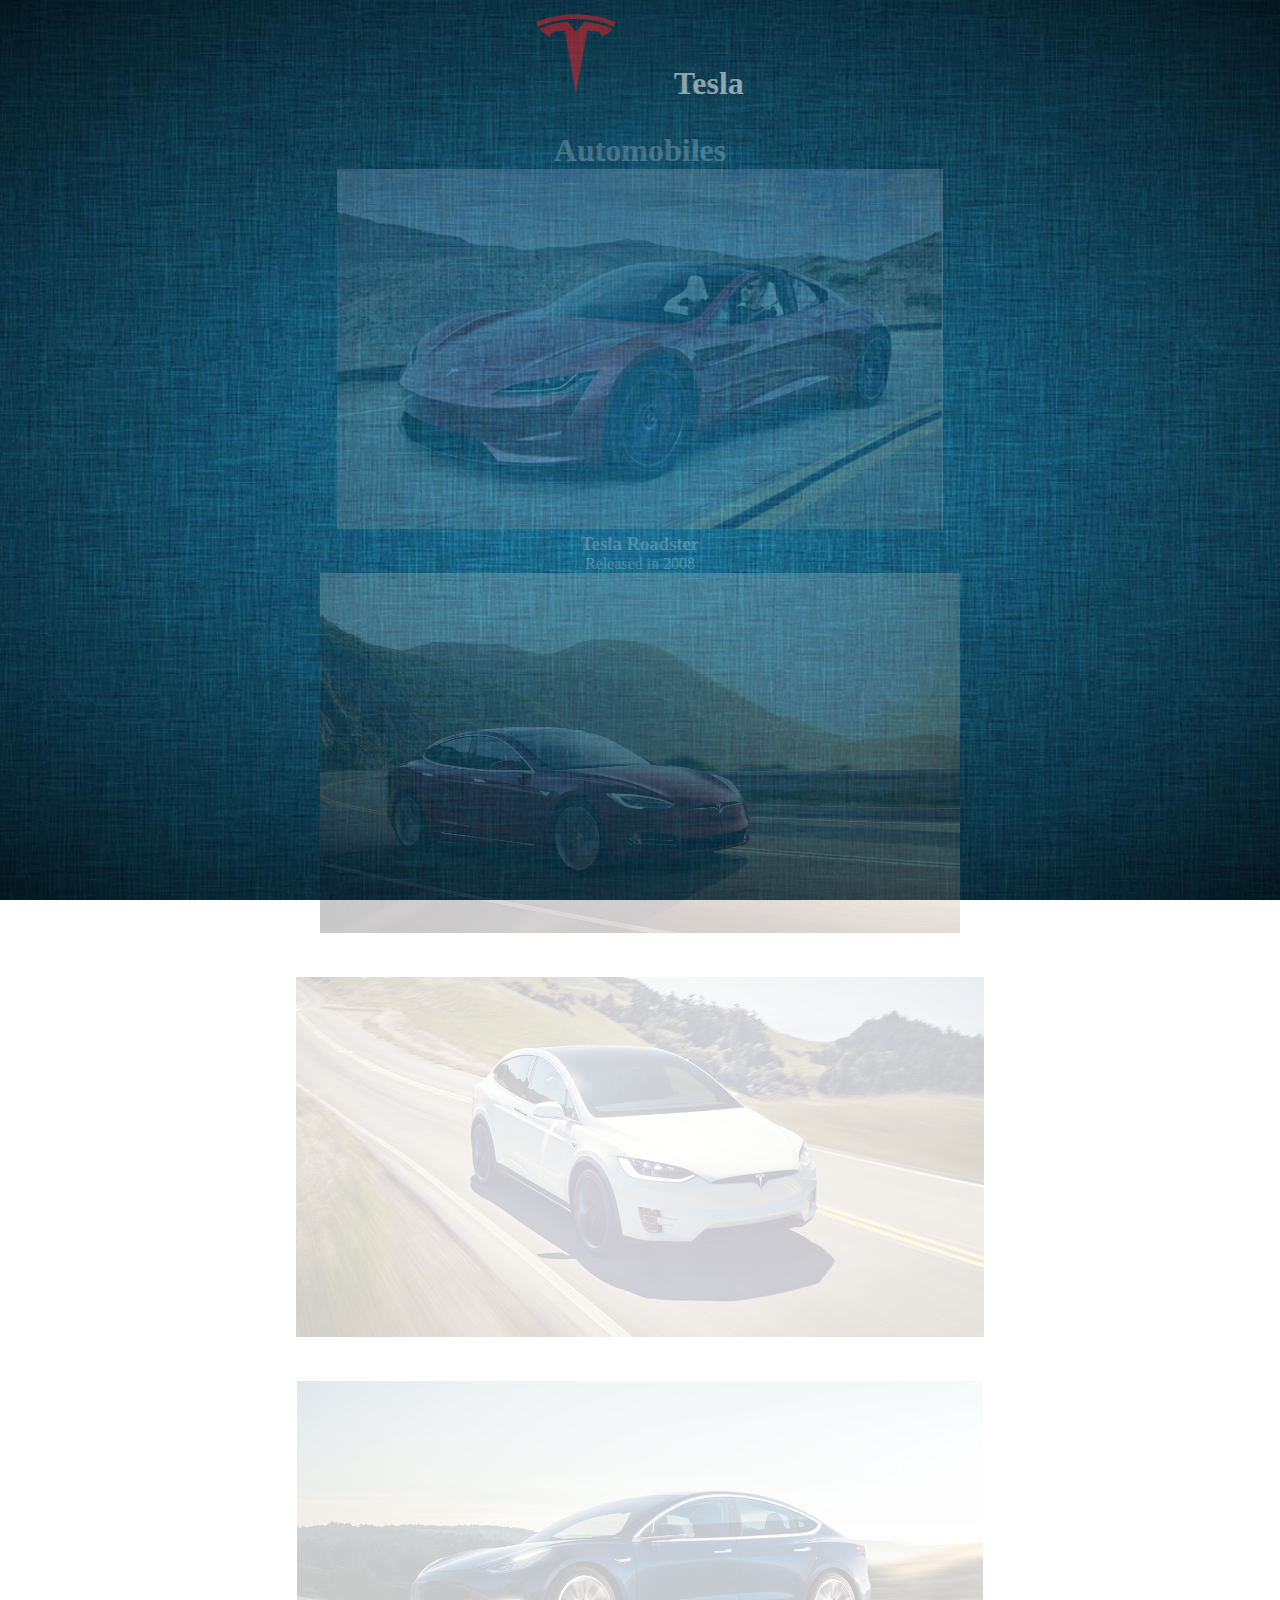
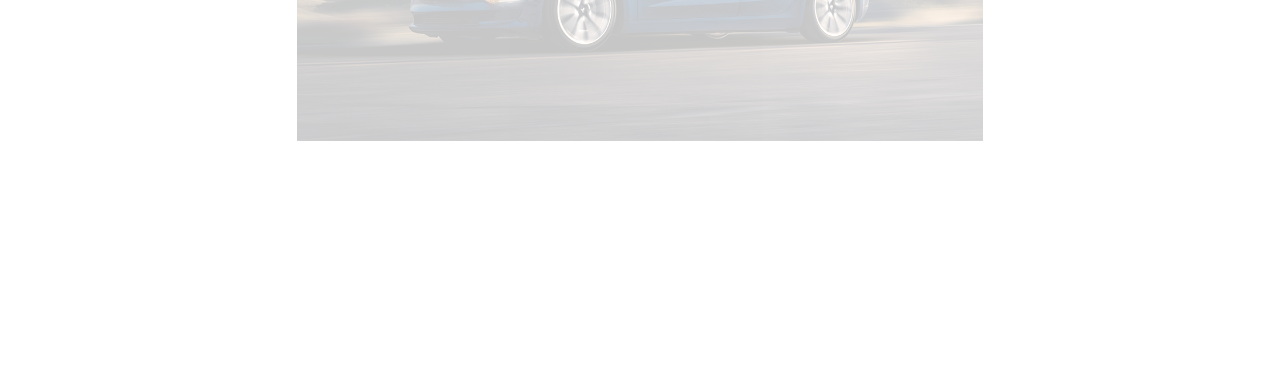
<file: tesla.html>
<!DOCTYPE html>
<html lang="en-US">
<head>
	<title>Tesla</title>
	<meta charset="utf-8">
	<meta name="viewport" content="width=device-width, initial-scale=1.0">

	<!-- Twitter Bootstrap CDN -->
	<link rel="stylesheet" href="https://stackpath.bootstrapcdn.com/bootstrap/4.1.1/css/bootstrap.min.css" integrity="sha384-WskhaSGFgHYWDcbwN70/dfYBj47jz9qbsMId/iRN3ewGhXQFZCSftd1LZCfmhktB" crossorigin="anonymous">

	<!-- External style sheet -->
	<link rel="stylesheet" type="text/css" href="assets/styles/style.css">
</head>
<body>
	
	<!-- Jumbotron Header -->
	<div class="jumbotrons">
		<h1 class="display-1"><img src="assets/images/teslaLogo.png" class="logo">Tesla</h1>
	</div><!-- End of Jumbotron -->

	<!-- Content Container -->
	<div class="container1">
		<div class="row">
			<div class="col"><!-- Left Column Carousel -->
				<h1 class="display-4">Automobiles</h1>
				<div id="carouselExampleSlidesOnly" class="carousel slide" data-ride="carousel">
			  <div class="carousel-inner">
			    <div class="carousel-item active">
			      <img class="d-block w-100 img-fluid" src="assets/images/roadster.jpg" alt="First slide">
			      <div class="carousel-caption d-none d-md-block">
			      	<h3>Tesla Roadster</h3>
			      	<p>Released in 2008</p>
			      </div>
			    </div>
			    <div class="carousel-item">
			      <img class="d-block w-100" src="assets/images/modelSNew.jpg" alt="Second slide">
			      <div class="carousel-caption d-none d-md-block">
			      	<h3>Tesla Model S</h3>
			      	<p>Released in 2012</p>
			      </div>
			    </div>
			    <div class="carousel-item">
			      <img class="d-block w-100" src="assets/images/modelX.2.png" alt="Third slide">
			      <div class="carousel-caption d-none d-md-block">
			      	<h3>Tesla Model X</h3>
			      	<p>Released in 2015</p>
			      </div>
			    </div>
			    <div class="carousel-item">
			      <img class="d-block w-100" src="assets/images/model3.jpg" alt="Third slide">
			      <div class="carousel-caption d-none d-md-block">
			      	<h3>Tesla Model 3</h3>
			      	<p>Released in 2017</p>
			      </div>
			    </div>
			  </div>
				</div>
			</div><!-- End of Left Carousel Column -->

			<div class="col"><!-- Right Column -->
				<h1 class="display-4">History</h1>
				  <p class="mb-0">Founded in 2003, the company specializes in electric cars, lithium-ion battery energy storage, and residential photovoltaic panels (through the subsidiary company SolarCity). The additional products Tesla sells include the Tesla Powerwall and Powerpack batteries, solar panels and solar roof tiles.</p>
				  <p>CEO Elon Musk said that he envisions Tesla as a technology company and independent automaker, aimed at eventually offering electric cars at prices affordable to the average consumer. The company was named for the electrical engineer and physicist Nikola Tesla by company founders Martin Eberhard and Marc Tarpenning</p>
				  <p>The company's Model S was the world's best-selling plug-in electric car in 2015 and 2016. Global sales of the Model S reached the 200,000 unit milestone during the fourth quarter of 2017. In September 2015, the company released its Model X, a crossover SUV. The Model 3 was released in July 2017. Tesla production passed 300,000 vehicles in February 2018.</p>
				  <footer class="blockquote-footer">Wikipedia</footer>
			</div><!-- End of Right Column -->
		</div><!-- End of Row -->
	</div><!-- End of Container -->

<!-- Bootstrap JavaScript APIs -->
<script src="https://code.jquery.com/jquery-3.3.1.slim.min.js" integrity="sha384-q8i/X+965DzO0rT7abK41JStQIAqVgRVzpbzo5smXKp4YfRvH+8abtTE1Pi6jizo" crossorigin="anonymous"></script>
<script src="https://cdnjs.cloudflare.com/ajax/libs/popper.js/1.14.3/umd/popper.min.js" integrity="sha384-ZMP7rVo3mIykV+2+9J3UJ46jBk0WLaUAdn689aCwoqbBJiSnjAK/l8WvCWPIPm49" crossorigin="anonymous"></script>
<script src="https://stackpath.bootstrapcdn.com/bootstrap/4.1.1/js/bootstrap.min.js" integrity="sha384-smHYKdLADwkXOn1EmN1qk/HfnUcbVRZyYmZ4qpPea6sjB/pTJ0euyQp0Mk8ck+5T" crossorigin="anonymous"></script>

<script
  src="https://code.jquery.com/jquery-3.3.1.min.js"
  integrity="sha256-FgpCb/KJQlLNfOu91ta32o/NMZxltwRo8QtmkMRdAu8="
  crossorigin="anonymous"></script>
<script type="text/javascript" src="assets/js/app.js"></script>
</body><!-- end of body -->
</html>
</file>
<file: assets/styles/style.css>
* {
	margin: 0;
	padding: 0;
}

html {
	position: relative;
	height: 100%;
	width: 100%;
}

body {
	background-color: #002662;
	color: white;
	background: url(../images/back3.jpg) no-repeat center center fixed; 
  -webkit-background-size: cover;
  -moz-background-size: cover;
  -o-background-size: cover;
  background-size: cover;
}

/* Jumbotron header for all pages */
.jumbotrons {
	background-color: ;
	width: 90%;
	margin: 0 auto;
	margin-top: 20px;
	text-align: center;
	padding: 10px;
	color: white;
}

.headingImg {
	height: 200px;
	width: 200px;
	border-radius: 50% !important;
	margin-left: 7%;
	margin-right: 7%;
}

/* Company Logo */
.logo {
	height: 80px;
	width: 80px;
	margin-right: 5%;
	margin-top: -16px;
}

.solarLogo {
	height: 80px;
	width: 120px;
	margin-right: 5%;
	margin-top: -16px;
}

.spaceLogo {
	height: 80px;
	width: 200px;
	margin-right: 5%;
	margin-top: -16px;
}

.boringLogo {
	height: 80px;
	width: 160px;
	margin-right: 5%;
	margin-top: -16px;
}

.neuraLogo {
	height: 80px;
	width: 160px;
	margin-right: 5%;
	margin-top: -16px;
}

/* Container for all pages */
.container1 {
	background-color: ;
	width: 90%;
	margin: 0 auto;
	text-align: center;
	margin-top: 20px;
}

.solarContainer p {
	margin: 20px 0px 20px 0px;
	margin-left: 7%;
	margin-right: 7%;
}

/* Company Card Component */
.card {
	margin-top: 10px;
	margin-bottom: 20px !important;
	color: #323232;
}

.w-100 {
	height: 360px;
}

.btn {
	width: 270px;
	background-color: #2483A5;
} 

.btn-index {
	margin-bottom: 10px;
}

.blockquote-footer {
	color: white;
}

[class=form-control] {
	height: 70px;
	text-align: center;
}
</file>
